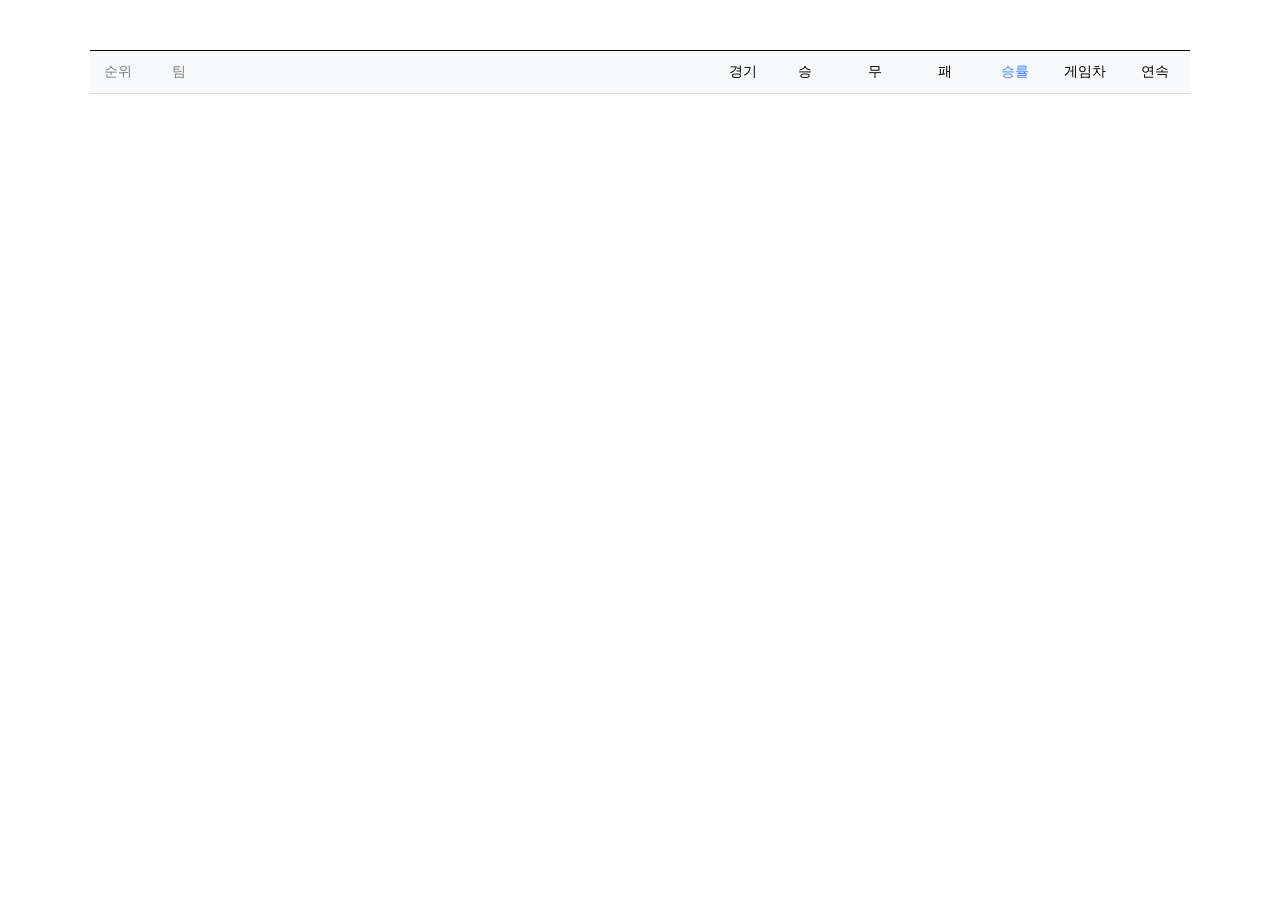
<file: KBO리그 2025년 순위/index.html>
<!doctype html>
<html lang="en">
  <head>
    <meta charset="UTF-8" />
    <meta name="viewport" content="width=device-width, initial-scale=1.0" />
    <title>KBO Rank</title>
    <script src="kbo.js" defer></script>
    <link rel="stylesheet" href="style.css" />
  </head>
  <body>
    <main>
      <div class="container">
        <table>
          <thead>
            <tr>
              <th>순위</th>
              <th class="td_name">팀</th>
              <th class="td_list">경기</th>
              <th class="td_row">승</th>
              <th class="td_row">무</th>
              <th class="td_row">패</th>
              <th class="td_row">승률</th>
              <th class="td_row">게임차</th>
              <th class="td_row">연속</th>
            </tr>
          </thead>
          <tbody></tbody>
        </table>
      </div>
    </main>
  </body>
</html>
</file>
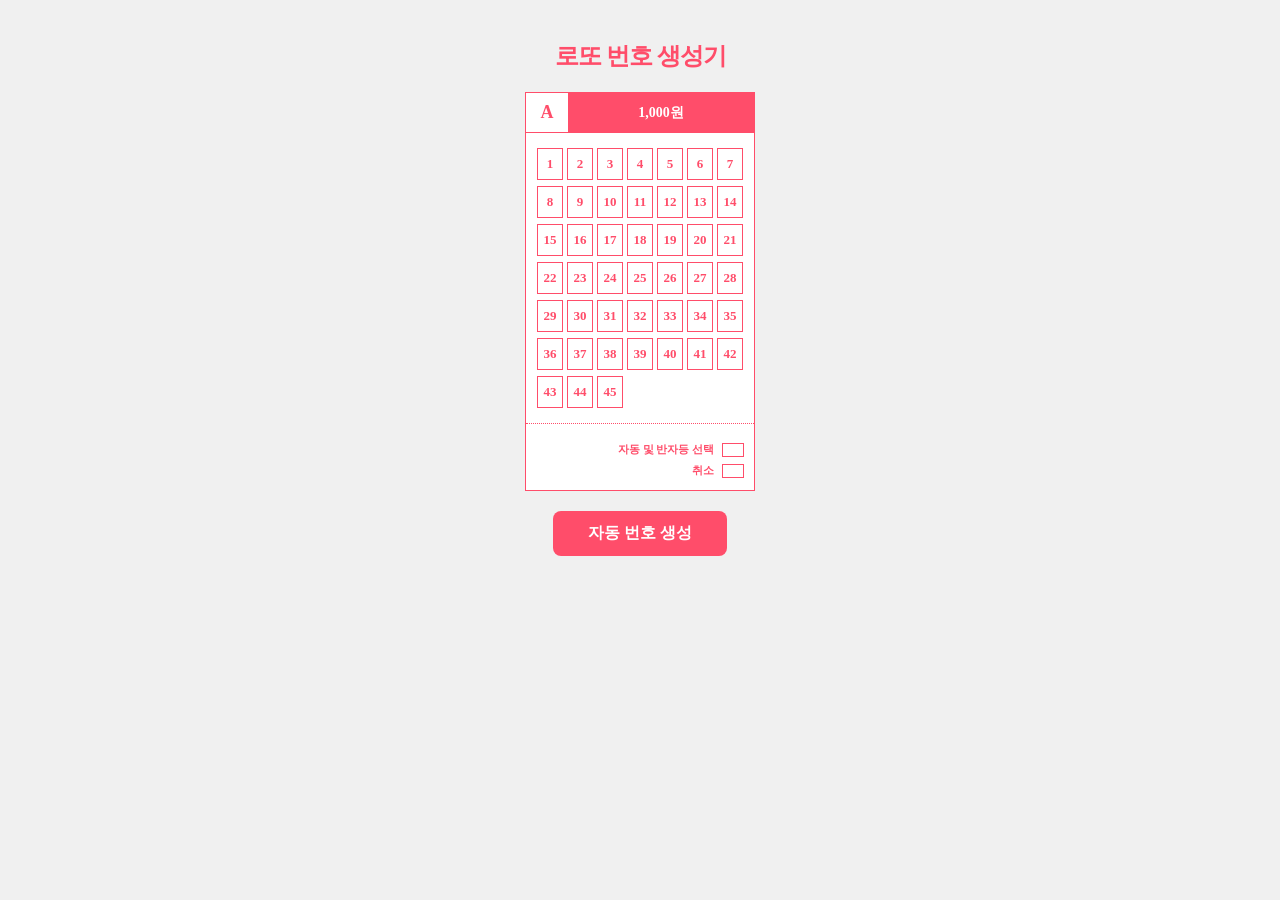
<file: 로또 번호 생성기/index.html>
<!doctype html>
<html lang="ko">
  <head>
    <meta charset="UTF-8" />
    <meta name="viewport" content="width=device-width, initial-scale=1.0" />
    <title>로또 번호 생성기</title>
    <link rel="stylesheet" href="style.css" />
  </head>
  <body>
    <div class="main-container">
      <h1 class="header-title" id="lottoNumber">로또 번호 생성기</h1>

      <!-- 시작 부분 -->
      <article class="lotto-paper">
        <div class="lotto-header">
          <div class="header-alpha-box">A</div>
          <div class="header-price-area">1,000원</div>
        </div>
        <!-- 번호 0 ~ 45 -->
        <main class="number-box">
          <div class="number-line">
            <div class="num-slot">1</div>
            <div class="num-slot">2</div>
            <div class="num-slot">3</div>
            <div class="num-slot">4</div>
            <div class="num-slot">5</div>
            <div class="num-slot">6</div>
            <div class="num-slot">7</div>
          </div>

          <div class="number-line">
            <div class="num-slot">8</div>
            <div class="num-slot">9</div>
            <div class="num-slot">10</div>
            <div class="num-slot">11</div>
            <div class="num-slot">12</div>
            <div class="num-slot">13</div>
            <div class="num-slot">14</div>
          </div>

          <div class="number-line">
            <div class="num-slot">15</div>
            <div class="num-slot">16</div>
            <div class="num-slot">17</div>
            <div class="num-slot">18</div>
            <div class="num-slot">19</div>
            <div class="num-slot">20</div>
            <div class="num-slot">21</div>
          </div>

          <div class="number-line">
            <div class="num-slot">22</div>
            <div class="num-slot">23</div>
            <div class="num-slot">24</div>
            <div class="num-slot">25</div>
            <div class="num-slot">26</div>
            <div class="num-slot">27</div>
            <div class="num-slot">28</div>
          </div>

          <div class="number-line">
            <div class="num-slot">29</div>
            <div class="num-slot">30</div>
            <div class="num-slot">31</div>
            <div class="num-slot">32</div>
            <div class="num-slot">33</div>
            <div class="num-slot">34</div>
            <div class="num-slot">35</div>
          </div>

          <div class="number-line">
            <div class="num-slot">36</div>
            <div class="num-slot">37</div>
            <div class="num-slot">38</div>
            <div class="num-slot">39</div>
            <div class="num-slot">40</div>
            <div class="num-slot">41</div>
            <div class="num-slot">42</div>
          </div>

          <div class="number-line">
            <div class="num-slot">43</div>
            <div class="num-slot">44</div>
            <div class="num-slot">45</div>
          </div>
        </main>

        <footer>
          <div class="footer-box">
            <div>자동 및 반자등 선택</div>
            <div class="mark-box" id="autoMark"></div>
          </div>
          <div class="footer-box">
            <div>취소</div>
            <div class="mark-box"></div>
          </div>
        </footer>
      </article>
      <!-- 끝 부분 -->

      <!-- 버튼 -->
      <section class="controls">
        <input
          class="btn-create"
          onclick="getLotto()"
          type="button"
          value="자동 번호 생성"
        />
      </section>
      <!--  -->
    </div>
  </body>
  <script>
    function getLotto() {
      var numbers = [];
      for (let i = 0; i < 6; i++) {
        let number = Math.floor(Math.random() * 45 + 1);
        while (numbers.includes(number)) {
          number = Math.floor(Math.random() * 45 + 1);
        }
        numbers.push(number);
      }
      numbers.sort((a, b) => a - b);

      document.getElementById("lottoNumber").innerHTML = numbers;
    }
  </script>
</html>
</file>
<file: KBO리그 2025년 순위/style.css>
* {
  margin: 0;
  padding: 0;
  box-sizing: border-box;
}

.container {
  max-width: 1200px;
  margin: 50px auto;
  display: flex;
  justify-content: center;
}

table {
  border-collapse: collapse;
  width: 1100px;
  border-top: 1px solid #000000;
}

th {
  height: 43px;
  background-color: #f8f9fa;
  color: #000000;
  font-size: 14px;
  border-bottom: 1px solid #ddd;
  text-align: center;
  font-weight: 400;
}

tbody tr:nth-child(2n) td:not(.td_wpct) {
  background-color: hsla(0, 0%, 85%, 0.09);
}

td {
  height: 44px;
  border-bottom: 1px solid #f4f4f4;
  font-size: 14px;
  text-align: center;
  color: #333;
}

.td_rank {
  width: 60px;
  font-weight: 700;
  color: #000;
}

td:nth-child(2) {
  text-align: left;
  padding-left: 20px;
  width: 200px;
}

td img {
  width: 24px;
  height: 24px;
  vertical-align: middle;
  margin-right: 8px;
  border-radius: 50%;
}

.td_name {
  width: 570px;
}

.td_wpct {
  background-color: rgba(64, 134, 255, 0.06);
  font-weight: bold;
}

.td_row {
  width: 70px;
  height: 43px;
}

th:nth-child(1) {
  color: rgba(0, 0, 0, 0.5);
}

th:nth-child(2) {
  text-align: left;
  padding-left: 27px;
  color: rgba(0, 0, 0, 0.5);
}

th:nth-child(7) {
  color: #4086ff;
}
</file>
<file: 로또 번호 생성기/style.css>
* {
  box-sizing: border-box;
  margin: 0;
  padding: 0;
}

body {
  display: flex;
  justify-content: center;
  align-items: flex-stcdart;
  padding: 40px;
  background-color: #f0f0f0;
}

.main-container {
  display: flex;
  flex-direction: column;
  align-items: center;
  gap: 20px;
}

.header-title {
  font-size: 24px;
  color: #ff4d6a;
  font-weight: 800;
  letter-spacing: -1px;
}

.lotto-paper {
  width: 230px;
  background-color: white;
  border: 1.5px solid #ff4d6a;
  display: flex;
  flex-direction: column;
}

.lotto-header {
  display: flex;
  align-items: stretch;
  height: 40px;
  border-bottom: 1.5px solid #ff4d6a;
}

.header-alpha-box {
  width: 42px;
  background-color: white;
  color: #ff4d6a;
  display: flex;
  justify-content: center;
  align-items: center;
  font-weight: bold;
  font-size: 18px;
}

.header-price-area {
  flex-grow: 1;
  background-color: #ff4d6a;
  color: white;
  display: flex;
  justify-content: center;
  align-items: center;
  font-weight: bold;
  font-size: 14px;
}

.number-box {
  display: flex;
  flex-direction: column;
  align-items: center;
  padding: 15px 5px;
  gap: 6px;
}

.number-line {
  display: flex;
  justify-content: flex-start;
  width: 100%;
  max-width: 206px;
  gap: 4px;
}

.num-slot {
  flex: 0 0 26px;
  height: 32px;
  display: flex;
  justify-content: center;
  align-items: center;
  border: 1px solid #ff4d6a;
  font-size: 13px;
  color: #ff4d6a;
  font-weight: bold;
  position: relative;
}

footer {
  border-top: 1px dotted #ff4d6a;
  padding: 12px 10px;
  font-size: 11px;
  color: #ff4d6a;
  font-weight: bold;
}

.footer-box {
  display: flex;
  justify-content: flex-end;
  align-items: center;
  gap: 8px;
  margin-top: 6px;
}

.mark-box {
  width: 22px;
  height: 14px;
  border: 1px solid #ff4d6a;
  position: relative;
}

.btn-create {
  padding: 12px 35px;
  background-color: #ff4d6a;
  color: white;
  border: none;
  border-radius: 8px;
  font-size: 16px;
  font-weight: bold;
  cursor: pointer;
  transition: all 0.2s ease;
}
</file>
